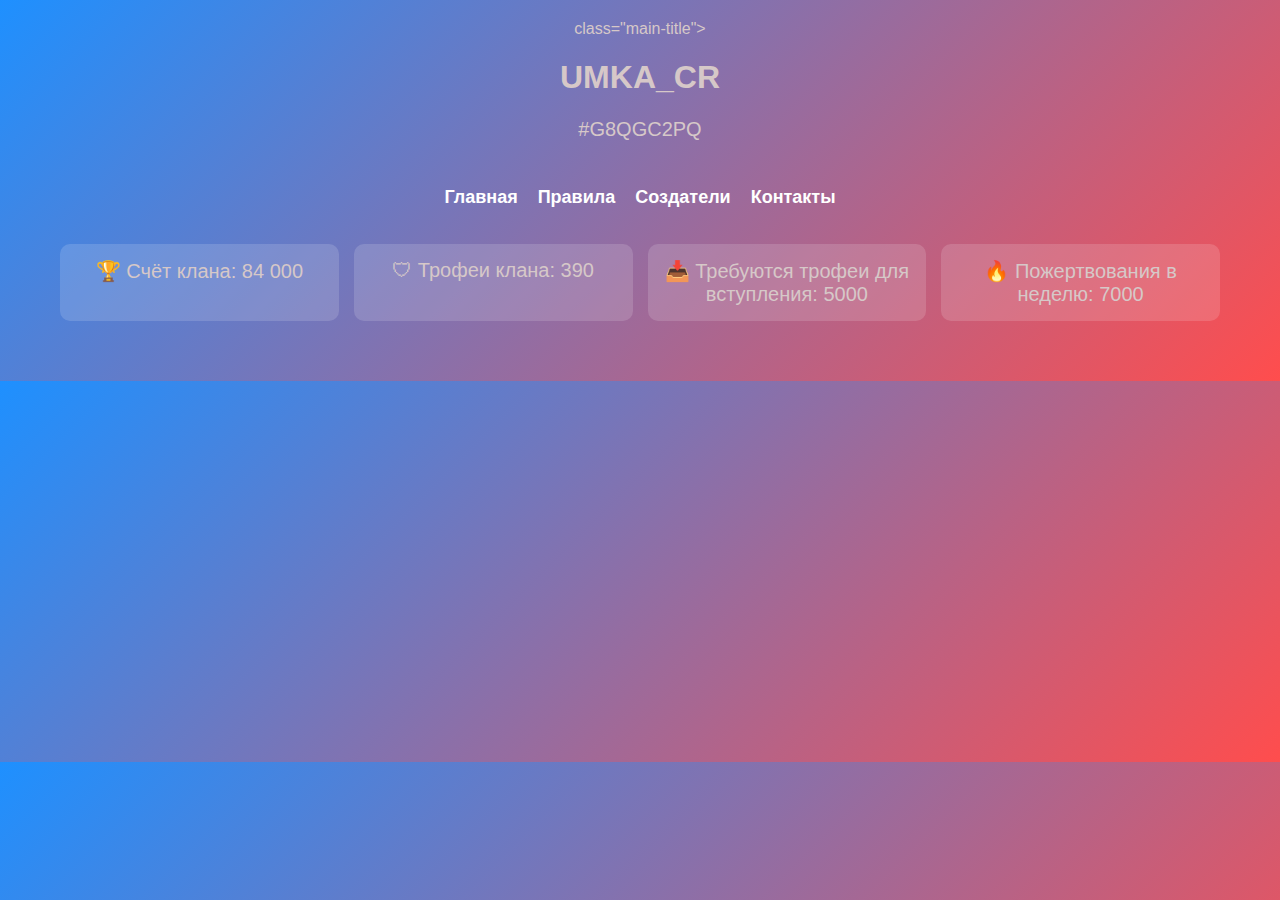
<file: index.html>
<!DOCTYPE html>
<html lang="ru">
<head>
<meta charset="UTF-8" />
<meta name="viewport" content="width=device-width, initial-scale=1.0" />
<title>UMKA_CR | Главная</title>
<link rel="stylesheet" href="css/style.css" />
</head>
<body>
<header> class="main-title">
    <h1>UMKA_CR</h1>
    <p class="tag">#G8QGC2PQ</p>
<header>
 <nav>
    <ul>
        <li><a href="index.html">Главная</a></li>
        <li><a href="rules.html">Правила</a></li>
        <li><a href="creators.html">Создатели</a></li>
        <li><a href="contact.html">Контакты</a></li>
    </ul>
</nav>

<section class="info-blocks">
<div class="block">🏆 Счёт клана: <span>84 000</span></div>
<div class="block">🛡 Трофеи клана: <span>390</span></div>
<div class="block">📥 Требуются трофеи для вступления: <span>5000</span></div>
<div class="block">🔥 Пожертвования в неделю: <span>7000</span></div>
</section>
</body>
</html>
</file>
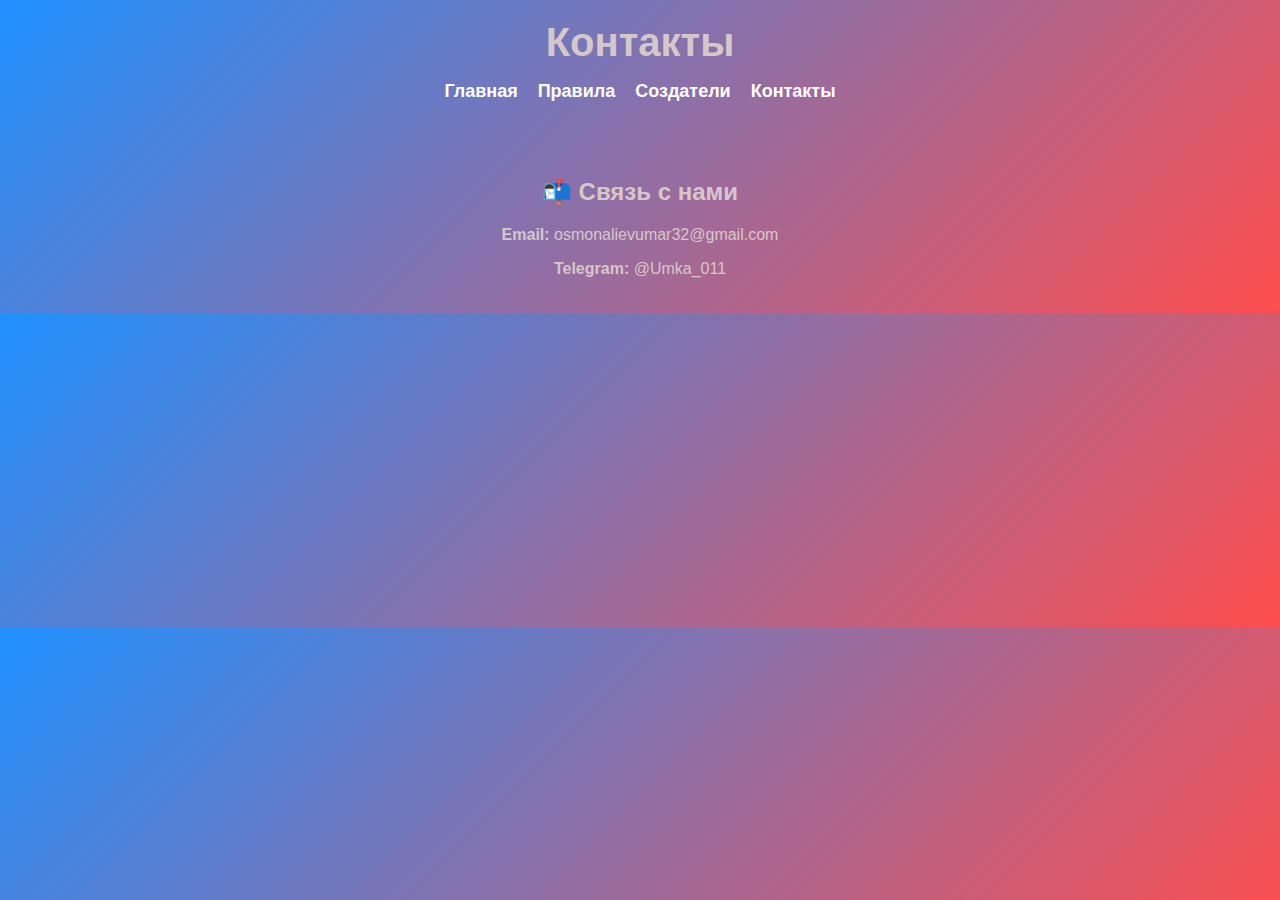
<file: contact.html>
<!DOCTYPE html>
<html lang="ru">
<head>
<meta charset="UTF-8" />
<meta name="viewport" content="width=device-width, initial-scale=1.0" />
<title>Контакты</title>
<link rel="stylesheet" href="css/style.css">
</head>
<body>
<header>
<h1 class="clan-title">Контакты</h1>
<nav>
    <ul>
        <li><a href="index.html">Главная</a></li>
        <li><a href="rules.html">Правила</a></li>
        <li><a href="creators.html">Создатели</a></li>
        <li><a href="contact.html">Контакты</a></li>
    </ul>
</nav>

</header>


<section class="contacts">
<h2>📬 Связь с нами</h2>
<p><strong>Email:</strong> osmonalievumar32@gmail.com</p>
<p><strong>Telegram:</strong> @Umka_011</p>
</section>
</body>
</html>
</file>
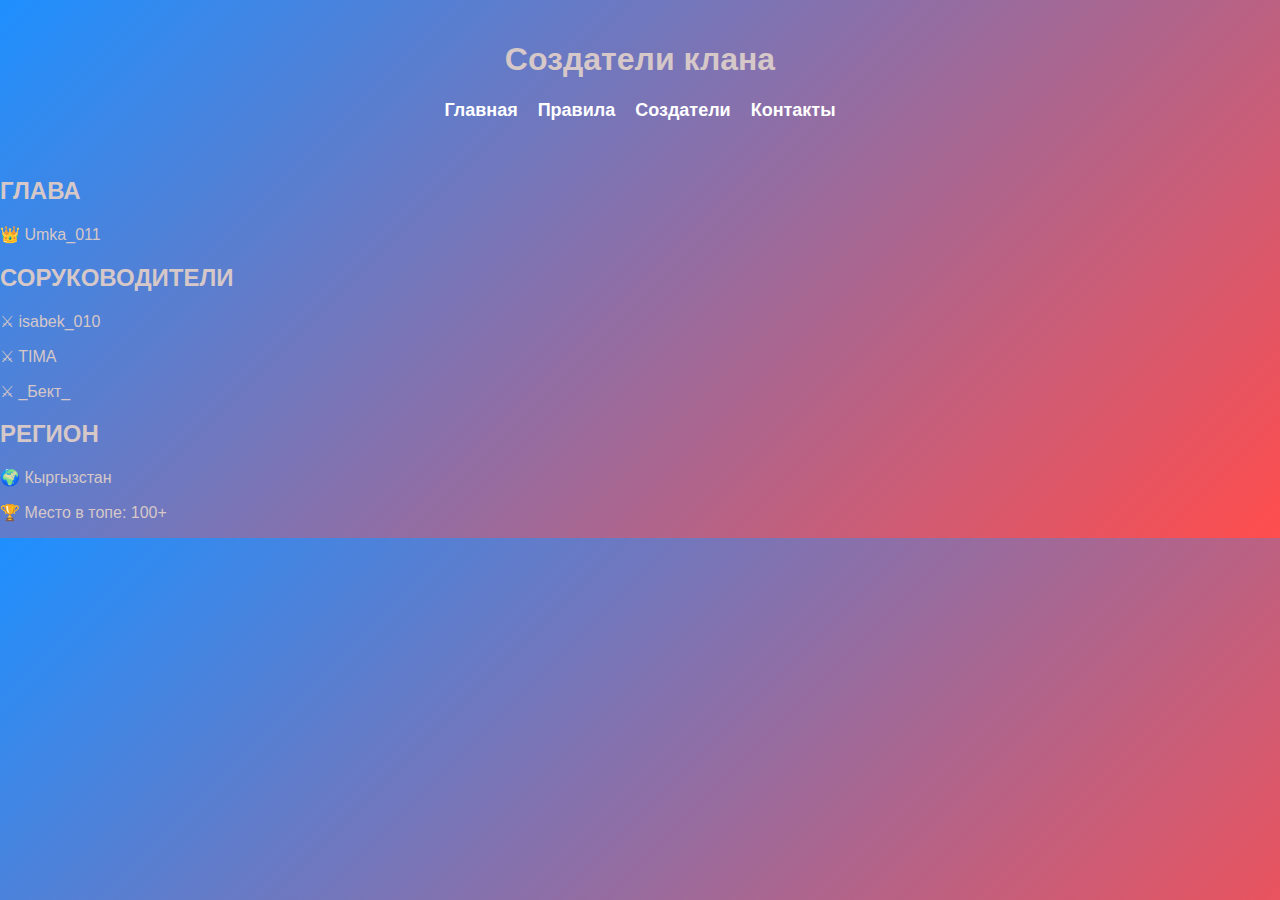
<file: creators.html>
<!DOCTYPE html>
<html lang="ru">
<head>
    <meta charset="UTF-8">
    <meta name="viewport" content="width=device-width, initial-scale=1.0">
    <title>UMKA_CR | Создатели</title>
    <link rel="stylesheet" href="css/style.css">
</head>
<body>

<header>
    <h1>Создатели клана</h1>
<nav>
    <ul>
        <li><a href="index.html">Главная</a></li>
        <li><a href="rules.html">Правила</a></li>
        <li><a href="creators.html">Создатели</a></li>
        <li><a href="contact.html">Контакты</a></li>
    </ul>
</nav>

</header>

<main class="content">

    <section class="card">
        <h2>ГЛАВА</h2>
        <p>👑 Umka_011</p>
    </section>

    <section class="card">
        <h2>СОРУКОВОДИТЕЛИ</h2>
        <p>⚔ isabek_010</p>
        <p>⚔ TIMA</p>
        <p>⚔ _Бект_</p>
    </section>

    <section class="card">
        <h2>РЕГИОН</h2>
        <p>🌍 Кыргызстан</p>
        <p>🏆 Место в топе: 100+</p>
    </section>

</main>

</body>
</html>
</file>
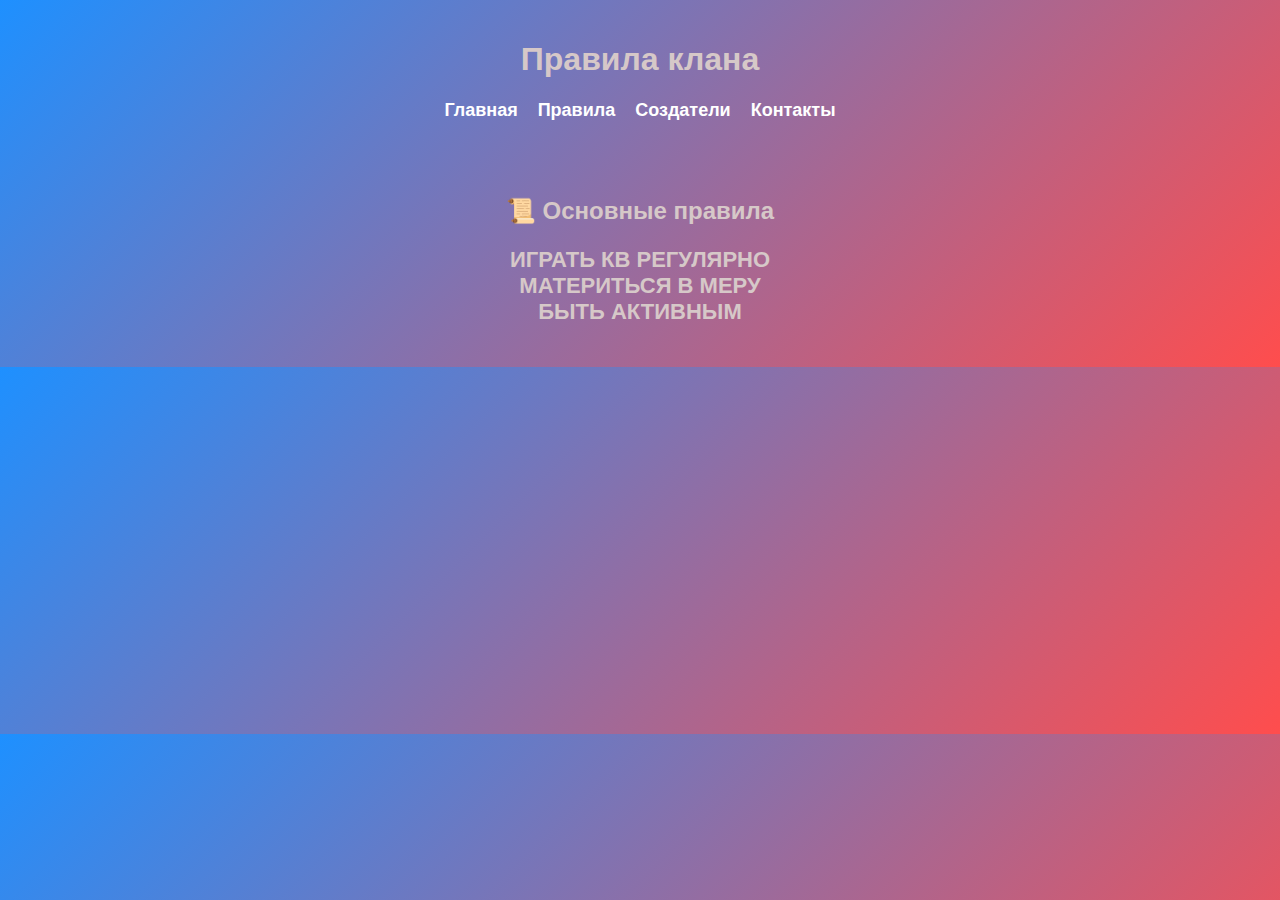
<file: rules.html>
<!DOCTYPE html>
<html lang="ru">
<head>
    <meta charset="UTF-8">
    <meta name="viewport" content="width=device-width, initial-scale=1.0">
    <title>UMKA_CR | Правила</title>
    <link rel="stylesheet" href="css/style.css">
</head>
<body>

<header>
    <h1>Правила клана</h1>

    <nav>
        <ul>
            <li><a href="index.html">Главная</a></li>
            <li><a href="rules.html">Правила</a></li>
            <li><a href="creators.html">Создатели</a></li>
            <li><a href="contact.html">Контакты</a></li>
        </ul>
    </nav>
</header>

<section class="rules">
    <h2>📜 Основные правила</h2>
    <ul>
        <li>ИГРАТЬ КВ РЕГУЛЯРНО</li>
        <li>МАТЕРИТЬСЯ В МЕРУ</li>
        <li>БЫТЬ АКТИВНЫМ</li>
    </ul>
</section>

</body>
</html>
</file>
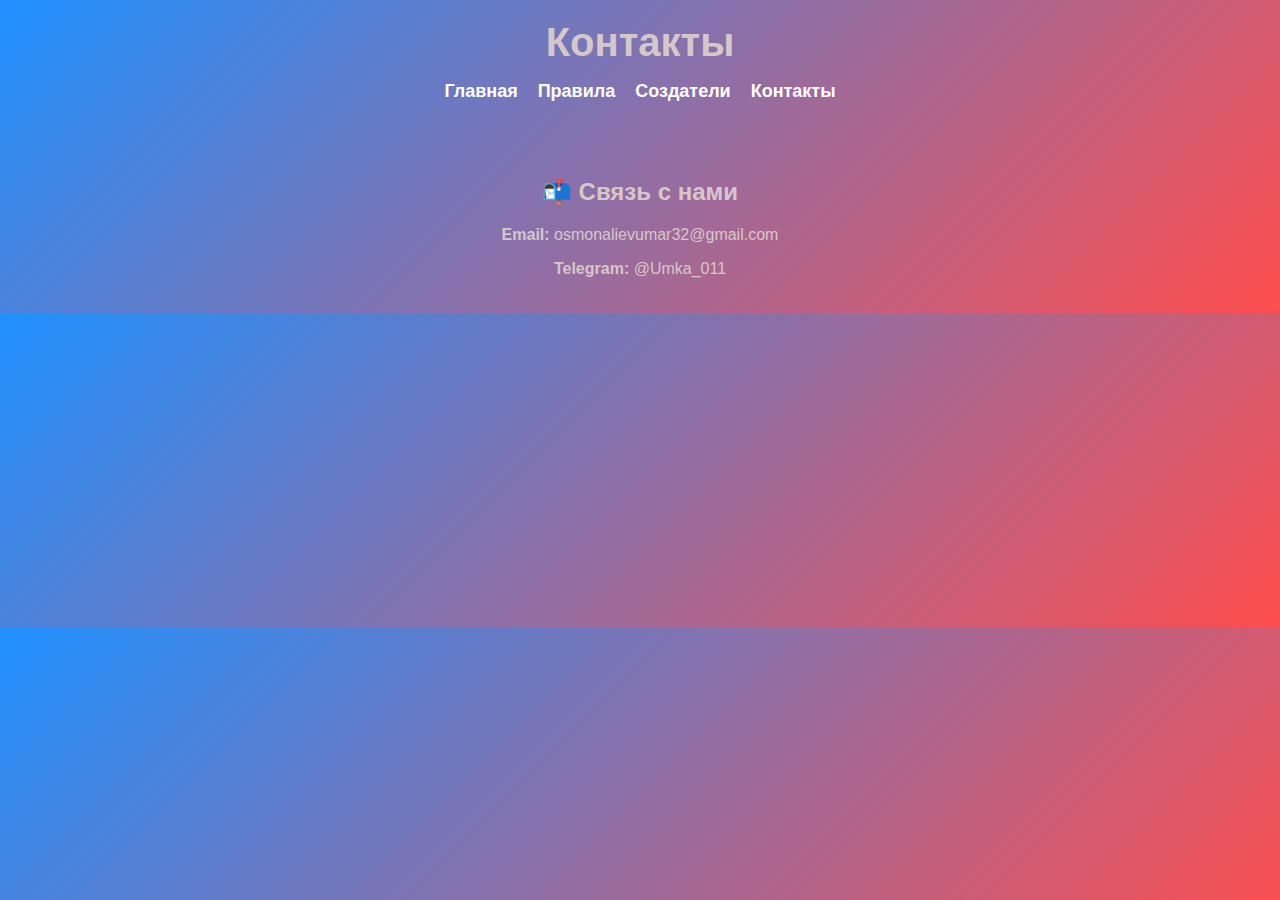
<file: css/contact.html>
<!DOCTYPE html>
<html lang="ru">
<head>
<meta charset="UTF-8" />
<meta name="viewport" content="width=device-width, initial-scale=1.0" />
<title>Контакты</title>
<link rel="stylesheet" href="css/style.css">
</head>
<body>
<header>
<h1 class="clan-title">Контакты</h1>
<nav>
    <ul>
        <li><a href="index.html">Главная</a></li>
        <li><a href="rules.html">Правила</a></li>
        <li><a href="creators.html">Создатели</a></li>
        <li><a href="contact.html">Контакты</a></li>
    </ul>
</nav>

</header>


<section class="contacts">
<h2>📬 Связь с нами</h2>
<p><strong>Email:</strong> osmonalievumar32@gmail.com</p>
<p><strong>Telegram:</strong> @Umka_011</p>
</section>
</body>
</html>
</file>
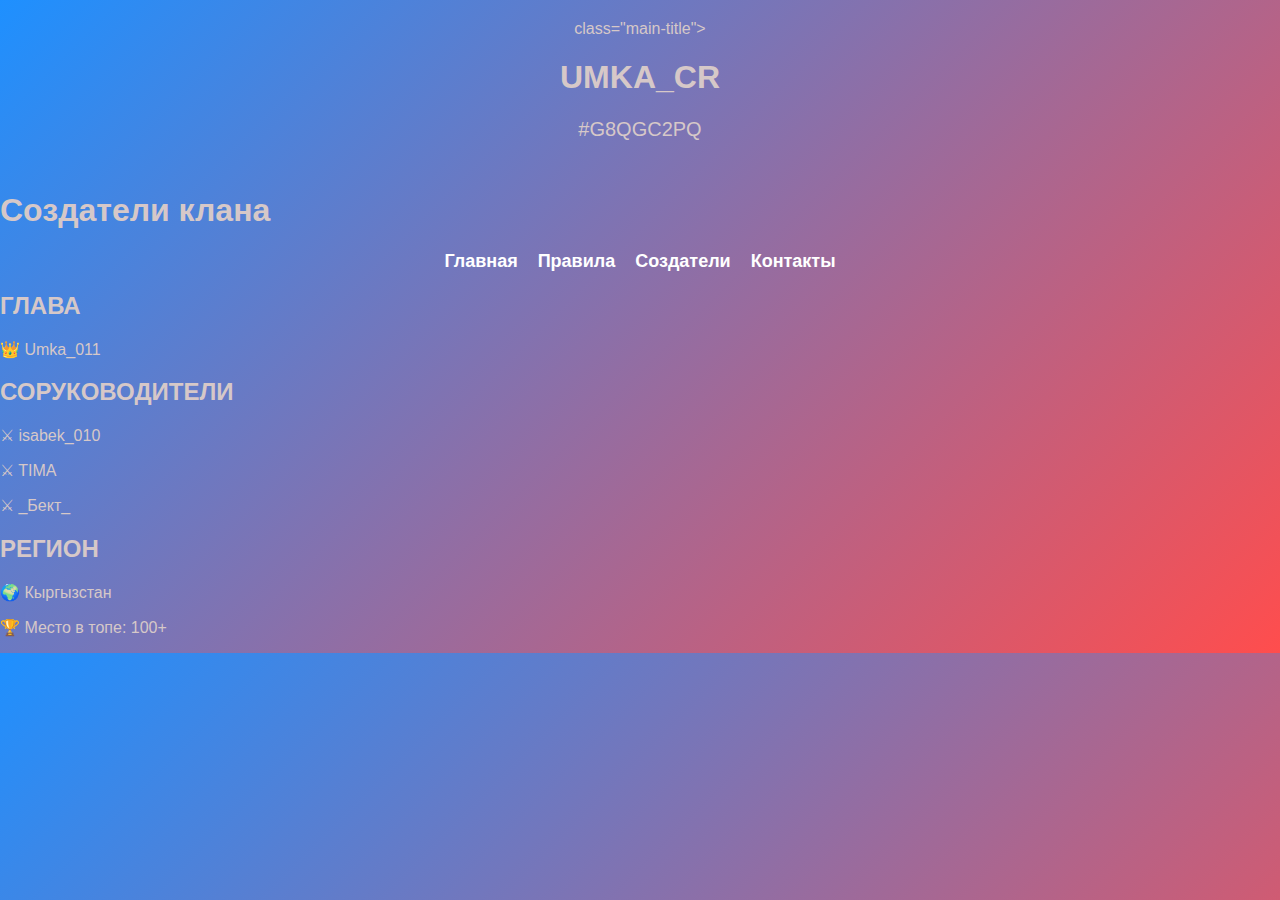
<file: css/creators.html>
<!DOCTYPE html>
<html lang="ru">
<head>
    <meta charset="UTF-8">
    <meta name="viewport" content="width=device-width, initial-scale=1.0">
    <title>UMKA_CR | Создатели</title>
    <link rel="stylesheet" href="css/style.css">
</head>
<body>

<header> class="main-title">
    <h1>UMKA_CR</h1>
    <p class="tag">#G8QGC2PQ</p>
</header>

    <h1>Создатели клана</h1>
<nav>
    <ul>
        <li><a href="index.html">Главная</a></li>
        <li><a href="rules.html">Правила</a></li>
        <li><a href="creators.html">Создатели</a></li>
        <li><a href="contact.html">Контакты</a></li>
    </ul>
</nav>

</header>

<main class="content">

    <section class="card">
        <h2>ГЛАВА</h2>
        <p>👑 Umka_011</p>
    </section>

    <section class="card">
        <h2>СОРУКОВОДИТЕЛИ</h2>
        <p>⚔ isabek_010</p>
        <p>⚔ TIMA</p>
        <p>⚔ _Бект_</p>
    </section>

    <section class="card">
        <h2>РЕГИОН</h2>
        <p>🌍 Кыргызстан</p>
        <p>🏆 Место в топе: 100+</p>
    </section>

</main>

</body>
</html>
</file>
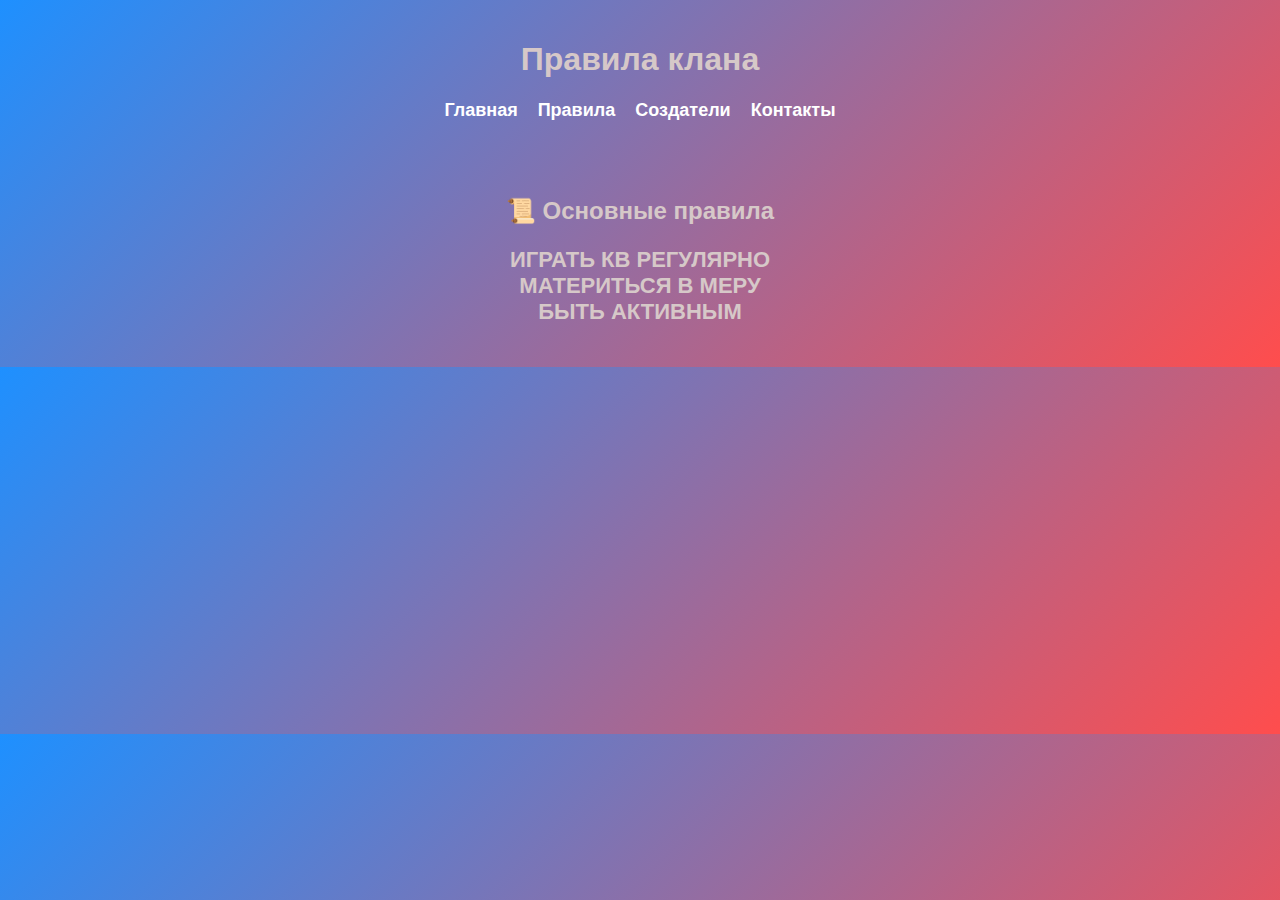
<file: css/rules.html>
<!DOCTYPE html>
<html lang="ru">
<head>
    <meta charset="UTF-8">
    <meta name="viewport" content="width=device-width, initial-scale=1.0">
    <title>UMKA_CR | Правила</title>
    <link rel="stylesheet" href="css/style.css">
</head>
<body>

<header>
    <h1>Правила клана</h1>

    <nav>
        <ul>
            <li><a href="index.html">Главная</a></li>
            <li><a href="rules.html">Правила</a></li>
            <li><a href="creators.html">Создатели</a></li>
            <li><a href="contact.html">Контакты</a></li>
        </ul>
    </nav>
</header>

<section class="rules">
    <h2>📜 Основные правила</h2>
    <ul>
        <li>ИГРАТЬ КВ РЕГУЛЯРНО</li>
        <li>МАТЕРИТЬСЯ В МЕРУ</li>
        <li>БЫТЬ АКТИВНЫМ</li>
    </ul>
</section>

</body>
</html>
</file>
<file: css/style.css>
body {
    margin: 0;
    font-family: "Arial", sans-serif;
    background: linear-gradient(135deg, #1e90ff, #ff4d4d);
    color: rgb(214, 200, 200);
}

header {
    text-align: center;
    padding: 20px;
}

nav ul {
    list-style: none;
    padding: 0;
    display: flex;
    justify-content: center;
    gap: 20px;
}

nav a {
    color: white;
    text-decoration: none;
    font-size: 18px;
    font-weight: bold;
}

.clan-title {
    font-size: 40px;
    margin: 0;
}

.tag {
    font-size: 20px;
    margin-bottom: 10px;
}

.info-blocks {
    display: grid;
    grid-template-columns: repeat(auto-fit, minmax(200px, 1fr));
    gap: 15px;
    padding: 20px;
}

.block {
    background: rgba(255,255,255,0.15);
    padding: 15px;
    border-radius: 10px;
    text-align: center;
    font-size: 20px;
}

.rules, .contacts {
    padding: 20px;
    text-align: center;
}

.rules ul {
    list-style: none;
    padding: 0;
    font-size: 22px;
    font-weight: bold;
}
</file>
<file: css/css/style.css>
body {
    margin: 0;
    font-family: "Arial", sans-serif;
    background: linear-gradient(135deg, #1e90ff, #ff4d4d);
    color: rgb(214, 200, 200);
}

header {
    text-align: center;
    padding: 20px;
}

nav ul {
    list-style: none;
    padding: 0;
    display: flex;
    justify-content: center;
    gap: 20px;
}

nav a {
    color: white;
    text-decoration: none;
    font-size: 18px;
    font-weight: bold;
}

.clan-title {
    font-size: 40px;
    margin: 0;
}

.tag {
    font-size: 20px;
    margin-bottom: 10px;
}

.info-blocks {
    display: grid;
    grid-template-columns: repeat(auto-fit, minmax(200px, 1fr));
    gap: 15px;
    padding: 20px;
}

.block {
    background: rgba(255,255,255,0.15);
    padding: 15px;
    border-radius: 10px;
    text-align: center;
    font-size: 20px;
}

.rules, .contacts {
    padding: 20px;
    text-align: center;
}

.rules ul {
    list-style: none;
    padding: 0;
    font-size: 22px;
    font-weight: bold;
}
</file>
